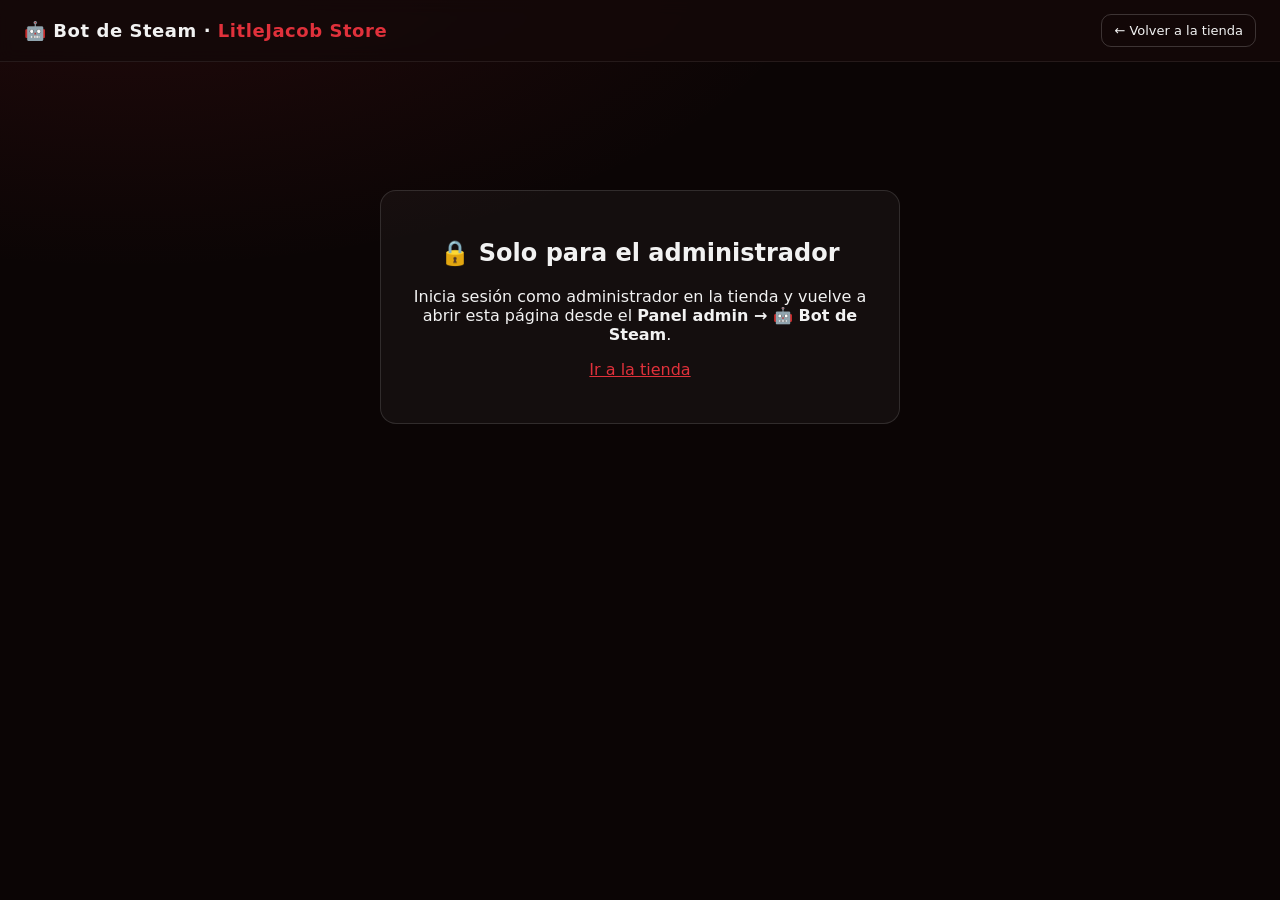
<file: bot.html>
<!doctype html>
<html lang="es">
<head>
<meta charset="utf-8">
<meta name="viewport" content="width=device-width, initial-scale=1">
<meta name="robots" content="noindex, nofollow">
<meta name="theme-color" content="#0b0505">
<title>Bot de Steam · LitleJacob Store</title>
<link rel="icon" type="image/png" href="favicon.png?v=2">
<style>
  :root { color-scheme: dark; --fondo: #0b0505; --fondo2: #140808; --texto: #f2f2f2; --acento: #e0313b; }
  * { box-sizing: border-box; }
  body { margin: 0; min-height: 100vh; background: radial-gradient(1200px 600px at 10% -10%, rgba(224,49,59,.12), transparent 60%), var(--fondo); color: var(--texto);
         font-family: system-ui, -apple-system, "Segoe UI", Roboto, sans-serif; }
  .top { position: sticky; top: 0; z-index: 5; display: flex; align-items: center; justify-content: space-between; gap: 12px; padding: 14px 24px;
         background: color-mix(in srgb, var(--fondo2) 88%, transparent); backdrop-filter: blur(8px); border-bottom: 1px solid rgba(255,255,255,.08); }
  .top h1 { margin: 0; font-size: 18px; letter-spacing: .03em; }
  .top h1 span { color: var(--acento); }
  .top a { color: inherit; text-decoration: none; font-size: 13px; padding: 8px 12px; border: 1px solid rgba(255,255,255,.18); border-radius: 10px; }
  .top a:hover { border-color: var(--acento); }
  main { max-width: 1500px; margin: 0 auto; padding: 20px 24px 40px; }
  .aviso { max-width: 520px; margin: 12vh auto; text-align: center; padding: 28px; border-radius: 16px; border: 1px solid rgba(255,255,255,.12); background: rgba(255,255,255,.04); }
  .aviso a { color: var(--acento); }
  @media (max-width: 600px) { .top { padding: 12px 16px; } main { padding: 16px; } }
</style>
</head>
<body>
<header class="top">
  <h1>🤖 Bot de Steam · <span>LitleJacob Store</span></h1>
  <a href="./">← Volver a la tienda</a>
</header>
<main id="app"><div class="aviso">Cargando…</div></main>
<script src="bot-panel.js?v=2"></script>
<script>
(function () {
  "use strict";
  var FB = { apiKey: "AIzaSyDbyLi7IK3ikwUp7A0VzRRqPucqRXPpL3E", projectId: "litlejacob-store" };
  var SES_KEY = "lj_rifas_ses", ADMIN_UID = "eLEZkdXiG5b0PpxHQCCei8D0Qxy1";
  function leer() { try { return JSON.parse(localStorage.getItem(SES_KEY) || "null"); } catch (e) { return null; } }
  function guardar(s) { try { if (s) localStorage.setItem(SES_KEY, JSON.stringify(s)); else localStorage.removeItem(SES_KEY); } catch (e) { /* nada */ } }
  function uid(s) {
    if (!s) return null; if (s.uid) return s.uid;
    try { var p = JSON.parse(atob(s.id.split(".")[1].replace(/-/g, "+").replace(/_/g, "/"))); return p.user_id || p.sub || null; } catch (e) { return null; }
  }
  function token() {
    var s = leer();
    if (!s) return Promise.reject(new Error("Tu sesión de administrador se cerró. Vuelve a entrar en la tienda."));
    if (s.exp > Date.now()) return Promise.resolve(s.id);
    return fetch("https://securetoken.googleapis.com/v1/token?key=" + encodeURIComponent(FB.apiKey), {
      method: "POST", headers: { "Content-Type": "application/x-www-form-urlencoded" }, body: "grant_type=refresh_token&refresh_token=" + encodeURIComponent(s.ref)
    }).then(function (r) { return r.json(); }).then(function (j) {
      if (!j.id_token) { guardar(null); throw new Error("Tu sesión de administrador se cerró. Vuelve a entrar en la tienda."); }
      s.id = j.id_token; s.ref = j.refresh_token || s.ref; s.exp = Date.now() + (Number(j.expires_in) || 3600) * 1000 - 60000; guardar(s); return s.id;
    });
  }
  var app = document.getElementById("app");
  if (uid(leer()) !== ADMIN_UID) {
    app.innerHTML = '<div class="aviso"><h2>🔒 Solo para el administrador</h2><p>Inicia sesión como administrador en la tienda y vuelve a abrir esta página desde el <b>Panel admin → 🤖 Bot de Steam</b>.</p><p><a href="./">Ir a la tienda</a></p></div>';
    return;
  }
  window.BotPanel.montarPagina(app, { token: token, projectId: FB.projectId, acento: "#e0313b" });
})();
</script>
</body>
</html>
</file>
